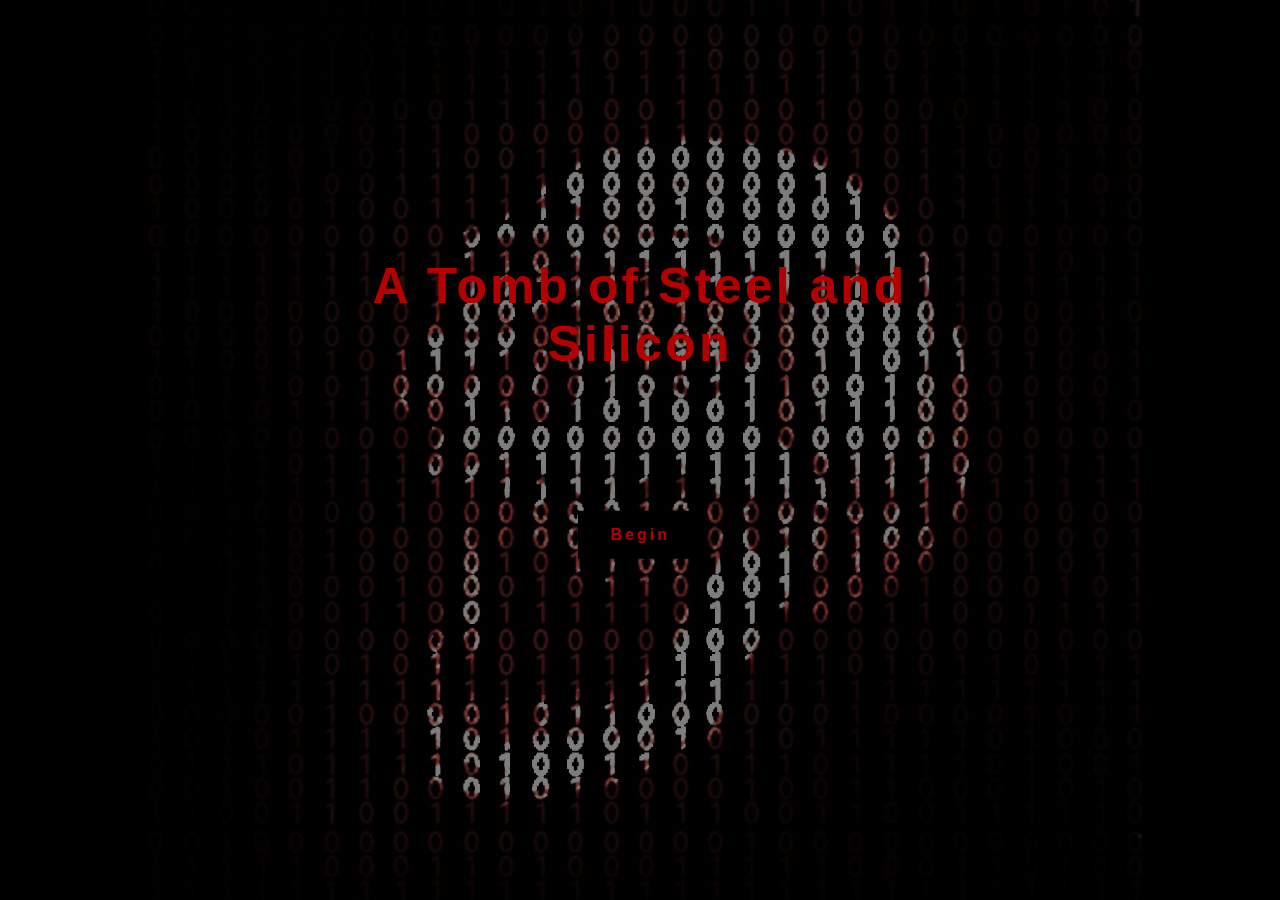
<file: index.html>
<!--Looks like you're ready to get making with Pitt Fuego Webtext Generator. Good luck. Let's remember a few basic things:

1. If you haven't worked through one of our Pitt Fuego introductory tools (Electrate Fuego or I Am...A Project in Becoming), please do so. These programs will give you the basic skills to use this webtext generator.
2. Add content from code repository at the bottom of this file. Copy and paste from <div> to </div>.
3. Pay attention to file management - keep your asset names simple or use camel case.
4. Make sure your code matches your asset/file type. Code is case sensitive,
5. Describe all images and clearly label links and buttons for accessibility  purposes.
6. Consult w3.org when your code needs to do more than it does.
7. Control Z, Control Z, Control Z...
8. Publish, share, spread the Fuego!-->

<!--BTW. You can leave these hidden HTML text fields be, or delete them. They are but road signs, absent from the larger design-->

<!DOCTYPE html>
<html lang="en">
<head>
<title>A Tomb of Steel and Silicon</title>
<meta charset="UTF-8">
<meta name="viewport" content="width=device-width, initial-scale=1">
<link rel="stylesheet" type="text/css" href="style.css">
</head>


<body>

<!--To adjust hero image and text, find hero-image class on style.css-->
<div class="hero-image">
  <div class="hero-text">
      <h1><div class="glitch-wrapper">
        <div class="glitch" data-text="A Tomb of Steel and Silicon">A Tomb of Steel and Silicon</div>
     </div></h1>
      <h2><div class="buttonbox">
        <a href="A Tomb of Steel and Silicon.html" class="button" aria-label="" style="text-decoration: none;"><div class="glitch-wrapper">
            <div class="glitch" data-text="Begin" style="font-size: 16px">Begin</div>
         </div></a>
     </div></h2>
  </div>
</div>

<!--To build your webtext, copy the code snippet (provided below) and paste into the <body> section below this line.-->




  </body>
     </html>




     <!--Code Snippets - Looking to add components? You've come to the right place. Copy code snippets from <div> to </div> and add to the body section. Adjust class properties on style.css.


     ***Add Text Block***

     (Format textblock using inline styling: text-align: left, center, justify, right; Format text: Italics: <em>italics</em>; Bold: <b>bold</b>; Link Website: <a href="link">LinkName</a>; Link Asset: <a href=filename.pdf>FileName</a>; Line Breaks: <br></br>)

     (use <h3> header and <p> for longer content)

     <div class="textblock" style="text-align: left">
         <h2>Header</h2>
         <h3>We recommend using our mobile-ready text sizing. Lorem ipsum dolor sit amet, consectetur adipiscing elit, sed do eiusmod tempor incididunt ut labore et dolore magna aliqua. Ut enim ad minim veniam, quis nostrud exercitation ullamco laboris nisi ut aliquip ex ea commodo consequat. Duis aute irure dolor in reprehenderit in voluptate velit esse cillum dolore eu fugiat nulla pariatur. Excepteur sint occaecat cupidatat non proident, sunt in culpa qui officia deserunt mollit anim id est laborum.</h3>
     </div>



     ***Add Block Quote***

     (Format text: Italics: <em>italics</em>; Bold: <b>bold</b>. For more stylings, find blockquote class on style.css)

     <div class="blockquote" style="text-align: center">
         <h2>Excepteur sint occaecat cupidatat non proident!</h2>
     </div>



     ***Add Bulleted Points to Textblock***

     (Change <ul></ul> to <ol></ol> to change from unordered list to ordered list. For more stylings, find the ul/li classes on style.css)

     <div class= "ul">
             <li>first</li>
             <li>second</li>
             <li>third</li>
     </div>

     -or- (try a nested list)

     <div class="ul">
         <li>Coffee</li>
         <li>Tea
           <ul>
             <li>Black tea</li>
             <li>Green tea</li>
           </ul>
          </li>
         <li>Milk</li>
      </div>



      ***Add a Button***

      (Clearly label button for accessibility purposes. If this is not possible, include: aria-label=”label for accessibility purposes.” For more stylings, find button class on style.css)

      <div class="buttonbox">
         <a href="https://pitt-fuego.github.io/Pitt-Fuego-Coding-Tools/" class="button" aria-label="">Button</a>
      </div>




     ***Embed YouTube Video***

     <div class="video">
       <div class="video-container">
         <iframe width="560" height="315" src="https://www.youtube.com/embed/QzMJtLUncIg" title="YouTube video player" frameborder="0" allow="accelerometer; autoplay; clipboard-write; encrypted-media; gyroscope; picture-in-picture" allowfullscreen></iframe>
     </div>
         <p>Add a caption.</p>
     </div>



     ***Add a Standard Image***

     (Control image properties with inline width value.)

     <img src="fuego.jpg" alt="describe the image HERE for accessibility purposes" style="width:30%;" class="center-img">
     <p style="text-align: center"><em>Add a caption.</em></p>



     ***Add Image Block with Padding and Caption*** (Control image properties with inline width value.)

     <div class="imgageblock">
         <img src="fuego.jpg" alt="describe the image HERE for accessibility purposes" style="width:100%;">
          <p style="text-align: center"><em>Add a caption.</em></p>
     </div>



     ***Add a Photo Grid***

     <div class="photogrid">
     <div class="row">
         <div class="column">
             <img src="pgrid1.jpg" alt="describe the image HERE for accessibility purposes">
             <img src="pgrid2.jpg" alt="describe the image HERE for accessibility purposes">
         </div>
         <div class="column">
             <img src="pgrid3.jpg" alt="describe the image HERE for accessibility purposes">
             <img src="pgrid4.jpg" alt="describe the image HERE for accessibility purposes">
         </div>
         <div class="column">
             <img src="pgrid5.jpg" alt="describe the image HERE for accessibility purposes">
             <img src="pgrid6.jpg" alt="describe the image HERE for accessibility purposes">
         </div>
     </div>
         <p><em>Add a caption.</em></p>
     </div>



     ***Add a Parallax Window***

     (To adjust window, find parallax class on style.css)

     <div class="parallax"></div>



     ***Add a Copyright Footer***

     <div id="footer">
       <p>Copyright Your Name, Year.</p>
     </div>




     ***Need something that's not here? Then you probably don't need it. But okay...go to w3 Schools***



     Looking to publish this webtext in GitHub? Here are your next steps:

     Sign in to GitHub. Create a new repository. Name it. Click “uploading an existing file,” then select/drag and drop all of your files... all of them, index.html. style.css, readme, and your image assets. Click "commit." Now go to your repository "settings." Scroll down to "Pages." Here you will change "source" from "none" to "main" branch. This will publish your webtext online. Copy your URL from this settings page...and now it's time to circulate your webtext! Peace and love only, Stephen Quigley, University of Pittsburgh, 2021.-->
</file>
<file: style.css>
body, html {
  height: 100%;
  margin: 0;
  font-family: Arial, Helvetica, sans-serif;
}

.hero-image {
    /* - HERO -
    This code controls your "hero image." You will need to change hero.jpg to match your asset */
    background-image: linear-gradient(rgba(0, 0, 0, 0.5), rgba(0, 0, 0, 0.5)), url("binary-skull.jpg");
    background-color: #000;
    height: 100%;
    background-attachment: fixed;
    background-position: center;
    background-repeat: no-repeat;
    background-size: contain;
    position: relative;
}

/* Places text in the middle of the image */
.hero-text {
    text-align: center;
    position: absolute;
    top: 50%;
    left: 50%;
    transform: translate(-50%, -50%);
    color: white;
    font-size: 250%;
}

.hero-text h2 {
    /* This section adds the text stylings for your hero block */
    display: block;
    font-size: 0.67em;
    margin-block-start: 2.33em;
    margin-block-end: 2.33em;
    margin-inline-start: 0px;
    margin-inline-end: 0px;
    font-weight: bold;
  }

.textblock {
    padding-top: 100px;
    padding-bottom: 100px;
    padding-left: 100px;
    padding-right: 100px;
  }

  .glitch-wrapper {
    width: 100%;
    height: 100%;
    display: flex;
    align-items: center;
    justify-content: center;
    text-align: center;
    
 }
 
 .glitch {
    position: relative;
    font-size: 50px;
    font-weight: bold;
    color: #B40000;
    letter-spacing: 3px;
    z-index: 1;
 }
 
 .glitch:before {
    content: attr(data-text);
    position: absolute;
    top: 0;
    left: -2px;
    width: 100%;
    color: 50px;
    
    overflow: hidden;
    clip: rect(0, 900px, 0, 0);
    animation: noise-before 3s infinite linear alternate-reverse;
 }
 
 .glitch:after {
    content: attr(data-text);
    position: absolute;
    top: 0;
    left: 2px;
    width: 100%;
    color: 50px;
    
    overflow: hidden;
    clip: rect(0, 900px, 0, 0);
    animation: noise-after 2s infinite linear alternate-reverse;
 }
 
 @keyframes noise-before {
    0% {
       clip: rect(61px, 9999px, 52px, 0);
    }
    5% {
       clip: rect(33px, 9999px, 144px, 0);
    }
    10% {
       clip: rect(121px, 9999px, 115px, 0);
    }
    15% {
       clip: rect(144px, 9999px, 162px, 0);
    }
    20% {
       clip: rect(62px, 9999px, 180px, 0);
    }
    25% {
       clip: rect(34px, 9999px, 42px, 0);
    }
    30% {
       clip: rect(147px, 9999px, 179px, 0);
    }
    35% {
       clip: rect(99px, 9999px, 63px, 0);
    }
    40% {
       clip: rect(188px, 9999px, 122px, 0);
    }
    45% {
       clip: rect(154px, 9999px, 14px, 0);
    }
    50% {
       clip: rect(63px, 9999px, 37px, 0);
    }
    55% {
       clip: rect(161px, 9999px, 147px, 0);
    }
    60% {
       clip: rect(109px, 9999px, 175px, 0);
    }
    65% {
       clip: rect(157px, 9999px, 88px, 0);
    }
    70% {
       clip: rect(173px, 9999px, 131px, 0);
    }
    75% {
       clip: rect(62px, 9999px, 70px, 0);
    }
    80% {
       clip: rect(24px, 9999px, 153px, 0);
    }
    85% {
       clip: rect(138px, 9999px, 40px, 0);
    }
    90% {
       clip: rect(79px, 9999px, 136px, 0);
    }
    95% {
       clip: rect(25px, 9999px, 34px, 0);
    }
    100% {
       clip: rect(173px, 9999px, 166px, 0);
    }
 }
 
 @keyframes noise-after {
    0% {
       clip: rect(26px, 9999px, 33px, 0);
    }
    5% {
       clip: rect(140px, 9999px, 198px, 0);
    }
    10% {
       clip: rect(184px, 9999px, 89px, 0);
    }
    15% {
       clip: rect(121px, 9999px, 6px, 0);
    }
    20% {
       clip: rect(181px, 9999px, 99px, 0);
    }
    25% {
       clip: rect(154px, 9999px, 133px, 0);
    }
    30% {
       clip: rect(134px, 9999px, 169px, 0);
    }
    35% {
       clip: rect(26px, 9999px, 187px, 0);
    }
    40% {
       clip: rect(147px, 9999px, 137px, 0);
    }
    45% {
       clip: rect(31px, 9999px, 52px, 0);
    }
    50% {
       clip: rect(191px, 9999px, 109px, 0);
    }
    55% {
       clip: rect(74px, 9999px, 54px, 0);
    }
    60% {
       clip: rect(145px, 9999px, 75px, 0);
    }
    65% {
       clip: rect(153px, 9999px, 198px, 0);
    }
    70% {
       clip: rect(99px, 9999px, 136px, 0);
    }
    75% {
       clip: rect(118px, 9999px, 192px, 0);
    }
    80% {
       clip: rect(1px, 9999px, 83px, 0);
    }
    85% {
       clip: rect(145px, 9999px, 98px, 0);
    }
    90% {
       clip: rect(121px, 9999px, 154px, 0);
    }
    95% {
       clip: rect(156px, 9999px, 44px, 0);
    }
    100% {
       clip: rect(67px, 9999px, 122px, 0);
    }
 }
 


.blockquote {
    background-color: grey;
    border-top: 3px solid #000;
    border-bottom: 3px solid #000;
    padding-left: 20px;
    padding-right: 20px;
    margin: 10%;
}

/* Change your button colors and other attributes here. */
.buttonbox {
    display: flex;
    justify-content: center;
    align-items: center;
    height: 200px;
    border: 0px solid maroon;
}

.button {
    background-color: #000000;
    border: none;
    color: white;
    padding: 15px 32px;
    text-align: center;
    display: inline-block;
    font-size: 16px;
    cursor: pointer;
}

.button:hover {
    background-color: #660000;
}

/* Change unordered list from disc (default) to circle, square, or none. */
.ul {
    list-style-type: disc;
    font-size: 20pt;
    padding: 20px;
}

/* Change orderd list from upper-roman to lower-alpha. */
.ol {
    list-style-type: upper-roman;
    font-size: 20pt;
    padding: 20px;
}

/* Learn other list conventions: https://www.w3schools.com/cssref/pr_list-style-type.asp */

.video {
    text-align: center;
}

.video-container {
  	position:relative;
  	padding-bottom:56.25%;
  	padding-top:30px;
  	height:0;
  	overflow:hidden;
    text-align: center;
  }

.video-container iframe, .video-container object, .video-container embed {
  	position:absolute;
  	top:0;
  	left:0;
  	width:100%;
  	height:100%;
  }


/* Preset Image Controls

This section of CSS helps organize images to position and center the image to scale nicely on all screens */

.center-img {
  display: block;
  margin-left: auto;
  margin-right: auto;
}

.imgageblock {
      display: block;
      margin-left: auto;
      margin-right: auto;
      padding-top: 100px;
      padding-bottom: 100px;
  }


/*  - PARALLAX -
This code controls that cool parallax image and scrolling effect. Change the image "fuego.jpg" below to match your asset.*/


.parallax {
    background-image: url("parallax.jpg");

    /* Set a specific height */
    height: 500px;

    /* control the parallax scrolling effect */
    background-attachment: fixed;
    background-position: center;
    background-repeat: no-repeat;
    background-size: cover;
    padding-top: 100px;
    padding-bottom: 100px;

}


/* This code stops the parallax image and scrolling effect for small screens--at the moment, iPhones just don't it.*/
@media screen and (max-width: 768px) {
	.parallax {
		background-attachment: inherit;
    height: 100px;
	}
}


/* -Preset Photo Grid -

The following CSS is responsible for your photo grid .row, .column, .column img and @ media all work together to create your responsive image displays. Change the images on index.html.*/

.photogrid {
   text-align: center;
   padding-top: 100px;
   padding-bottom: 100px;
}

.row {
    display: flex;
    flex-wrap: wrap;
    padding: 0 4px;
    justify-content: center;
}

/* Create 3 equal columns that sit next to each other */
.column {
    flex: 25%;
    max-width: 25%;
    padding: 0 4px;
}

.column img {
    margin-top: 8px;
    vertical-align: middle;
    width: 100%;
}


/* Responsive layout - makes grid a one column-layout instead of two or three columns */
@media screen and (max-width: 800px) {
    .column {
        flex: 75%;
        max-width: 75%;
    }
}
/* - Preset Text Block Controls-
this CSS element centers text elements*/


/* This CSS section controls the paragraph, video blocks*/
@media screen and (min-width: 800px) {
    .textblock, .video {
        margin: auto;
        width: 50%;
        padding: 100px;
        font-size: 125%;
    }
}

@media screen and (max-width: 800px) {
    .textblock, .video {
        margin: auto;
        padding-left: 20px;
        padding-right: 20px;
        padding-top: 100px;
        padding-bottom: 1000px;
    }
}


#logo {
    padding-top: 100px;
    padding-bottom: 100px;
    padding-left: 20px;
    padding-right: 20px;
    font-size: 12pt;
    text-align: center;
  }

#footer {
        text-align: center;
    }
</file>
